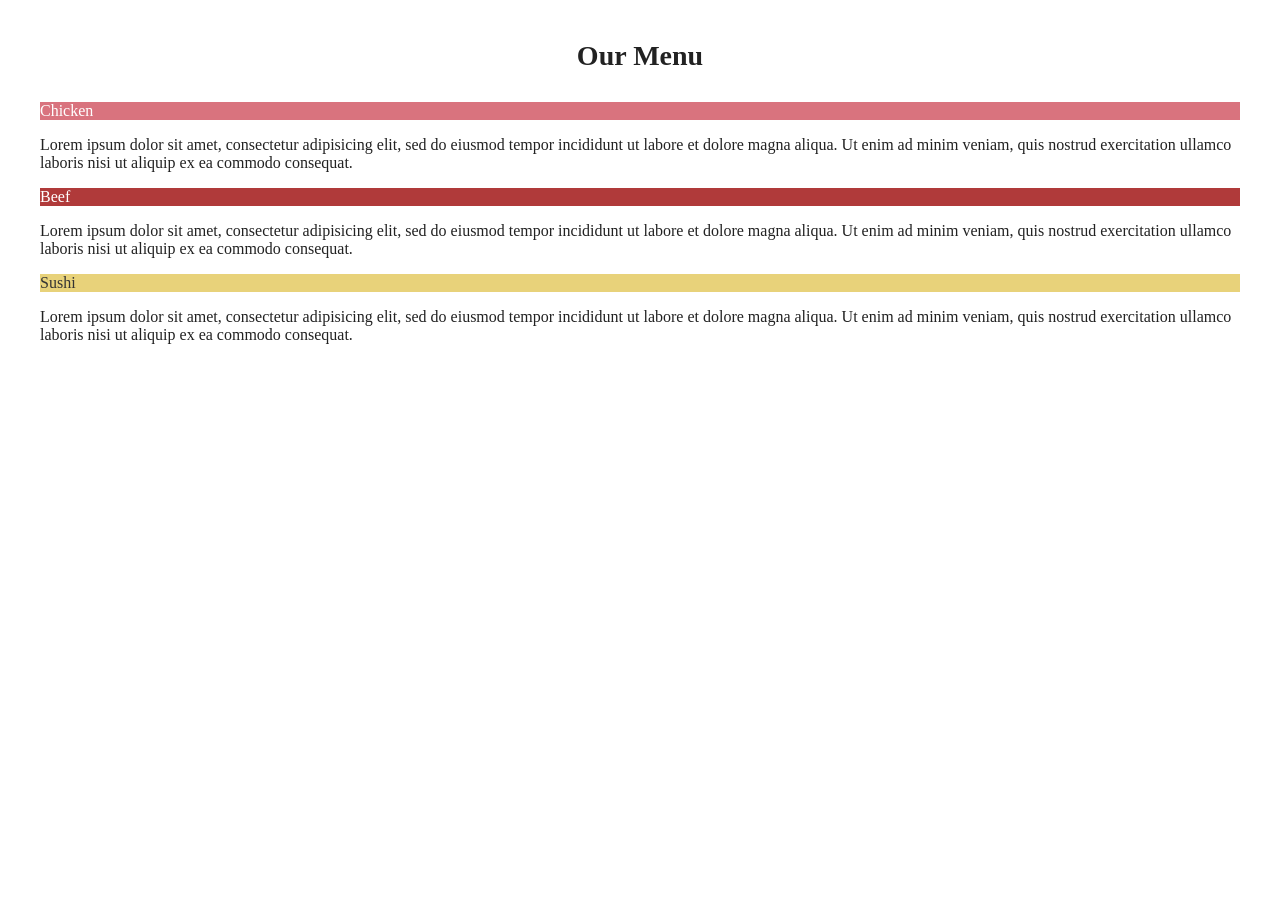
<file: index.html>
<!DOCTYPE html>
<html lang="ar" dir="ltr">
<head>
<meta charset="UTF-8">
<title>Assignment 1a Solution</title>
<link rel="stylesheet" href="style.css">
</head>
<body>

  <h1>Our Menu</h1>

  <div class="menu">

    <div class="card">
      <div class="label chicken">Chicken</div>
      <p>Lorem ipsum dolor sit amet, consectetur adipisicing elit, sed do eiusmod tempor incididunt ut labore et dolore magna aliqua. Ut enim ad minim veniam, quis nostrud exercitation ullamco laboris nisi ut aliquip ex ea commodo consequat.</p>
    </div>

    <div class="card">
      <div class="label beef">Beef</div>
      <p>Lorem ipsum dolor sit amet, consectetur adipisicing elit, sed do eiusmod tempor incididunt ut labore et dolore magna aliqua. Ut enim ad minim veniam, quis nostrud exercitation ullamco laboris nisi ut aliquip ex ea commodo consequat.</p>
    </div>

    <div class="card">
      <div class="label sushi">Sushi</div>
      <p>Lorem ipsum dolor sit amet, consectetur adipisicing elit, sed do eiusmod tempor incididunt ut labore et dolore magna aliqua. Ut enim ad minim veniam, quis nostrud exercitation ullamco laboris nisi ut aliquip ex ea commodo consequat.</p>
    </div>

  </div>

</body>
</html>
</file>
<file: style.css>
* {
  box-sizing: border-box;
}

body {
  font-family: Georgia, 'Times New Roman', serif;
  font-size: 16px;
  margin: 0;
  padding: 0 40px;
  color: #222;
}

h1 {
  text-align: center;
  font-size: 1.75em; /* 75% larger than the 16px body text */
  margin: 40px 0 30px 0;
}

.menu-container {
  display: flex;
  flex-direction: row;
  justify-content: space-between;
  gap: 30px; /* horizontal spacing between sections */
}

.menu-item {
  position: relative; /* anchor for the absolutely positioned title */
  flex: 1;
  background-color: #d9d9d9;
  border: 1px solid #000;
  padding: 35px 15px 15px 15px; /* extra top padding pushes text below the title */
  margin-top: 15px; /* room above the section for the title tab to sit in */
}

.menu-item p {
  margin: 0;
  font-size: 1em;
  line-height: 1.4;
}

.section-title {
  position: absolute;
  top: -15px;
  right: 10px;
  border: 1px solid #000;
  padding: 4px 12px;
  font-size: 1.25em; /* 25% larger than the 16px body text */
  font-weight: bold;
}

.chicken {
  background-color: #d9737e;
  color: #fff;
}

.beef {
  background-color: #b03a3a;
  color: #fff;
}

.sushi {
  background-color: #e8d27a;
  color: #333;
}
</file>
<file: Assignment-1/style.css>
* {
  box-sizing: border-box;
}

body {
  font-family: Georgia, 'Times New Roman', serif;
  font-size: 16px;
  margin: 0;
  padding: 0 40px;
  color: #222;
}

h1 {
  text-align: center;
  font-size: 1.75em; /* 75% larger than the 16px body text */
  margin: 40px 0 30px 0;
}

.menu-container {
  display: flex;
  flex-direction: row;
  justify-content: space-between;
  gap: 30px; /* horizontal spacing between sections */
}

.menu-item {
  position: relative; /* anchor for the absolutely positioned title */
  flex: 1;
  background-color: #d9d9d9;
  border: 1px solid #000;
  padding: 35px 15px 15px 15px; /* extra top padding pushes text below the title */
  margin-top: 15px; /* room above the section for the title tab to sit in */
}

.menu-item p {
  margin: 0;
  font-size: 1em;
  line-height: 1.4;
}

.section-title {
  position: absolute;
  top: -15px;
  right: 10px;
  border: 1px solid #000;
  padding: 4px 12px;
  font-size: 1.25em; /* 25% larger than the 16px body text */
  font-weight: bold;
}

.chicken {
  background-color: #d9737e;
  color: #fff;
}

.beef {
  background-color: #b03a3a;
  color: #fff;
}

.sushi {
  background-color: #e8d27a;
  color: #333;
}
</file>
